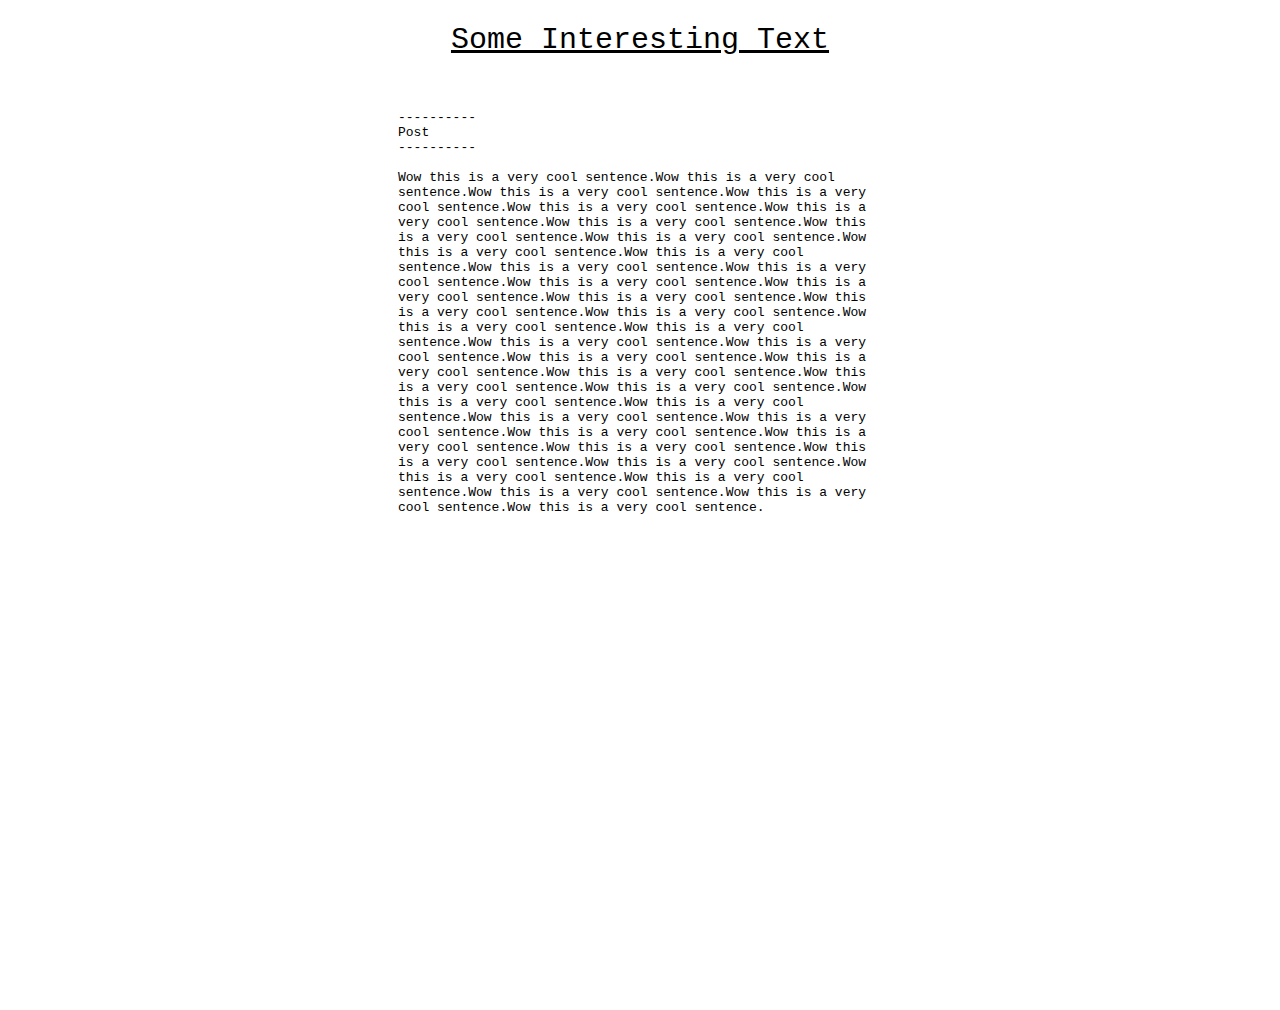
<file: index.html>
<!DOCTYPE html>
<head>
	<link rel="stylesheet" href="https://daanishsuhail.github.io/styling.css">
</head>
<body>
	<div class="mainTitle">
		Some Interesting Text<br>
	</div>
	<article>
		<iframe id="articleFrame" src="posts.txt" frameBorder="0" width="500" height="100">
		</iframe>
		<script language="javascript">
		</script>
	</article>
</body>
</html>
</file>
